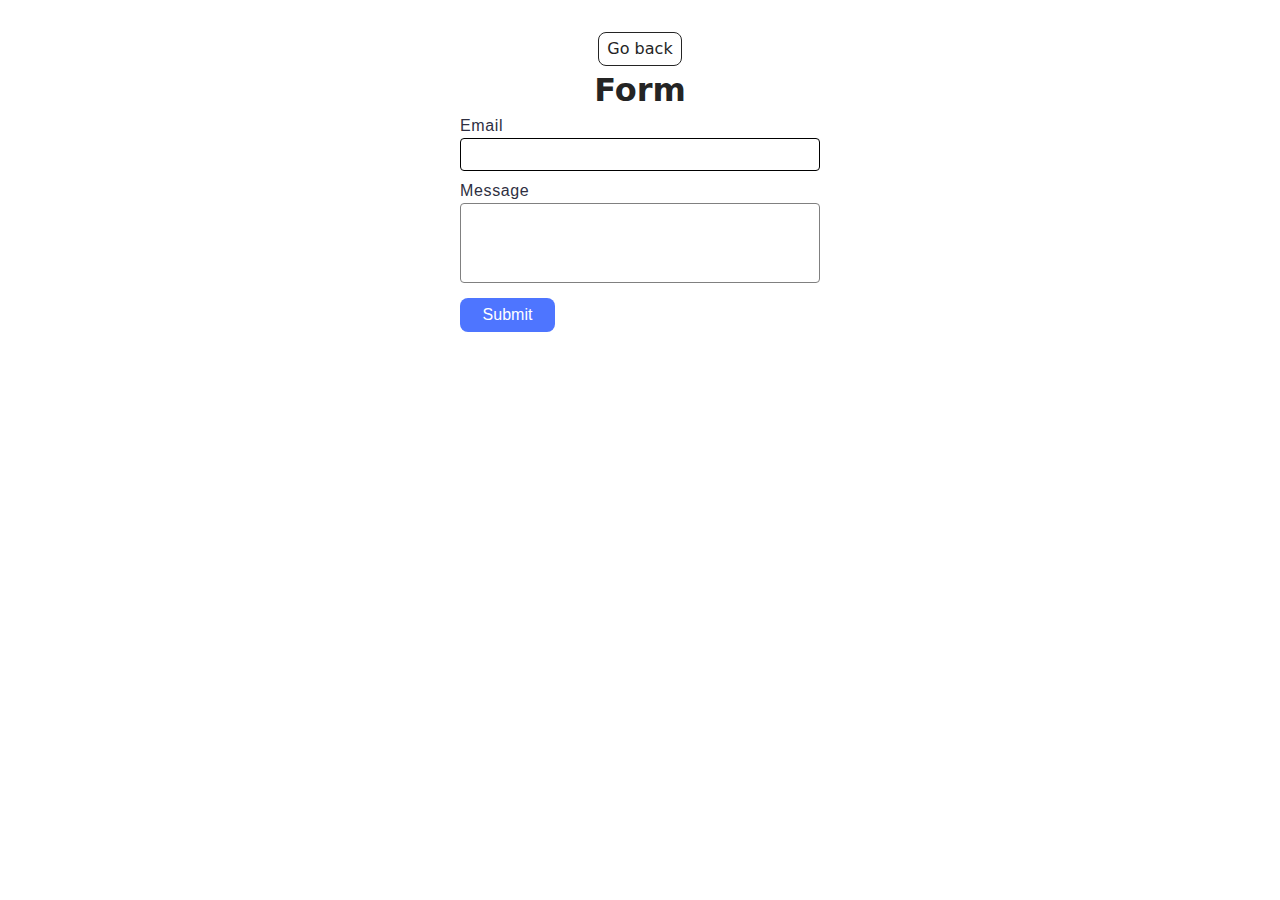
<file: src/2-form.html>
<!DOCTYPE html>
<html lang="en">
  <head>
    <meta charset="UTF-8" />
    <meta http-equiv="X-UA-Compatible" content="IE=edge" />
    <meta name="viewport" content="width=device-width, initial-scale=1.0" />
    <title>Form</title>
    <link rel="stylesheet" href="./css/styles.css" />
  </head>
  <body>
    <main>
      <div class="container">
        <a class="back-link" href="./index.html">Go back</a>
        <h1 class="main-title">Form</h1>
        <form class="feedback-form" autocomplete="off">
          <label class="feedback-form-label" for="email">
            Email
            <input
              class="feedback-form-input"
              type="email"
              name="email"
              autofocus
              id="email"
            />
          </label>
          <label class="feedback-form-label" for="message">
            Message
            <textarea
              class="feedback-form-textarea"
              name="message"
              rows="8"
              id="message"
            ></textarea>
          </label>
          <button class="feedback-form-btn" type="submit">Submit</button>
        </form>
      </div>
    </main>
    <script type="module" src="./js/2-form.js"></script>
  </body>
</html>
</file>
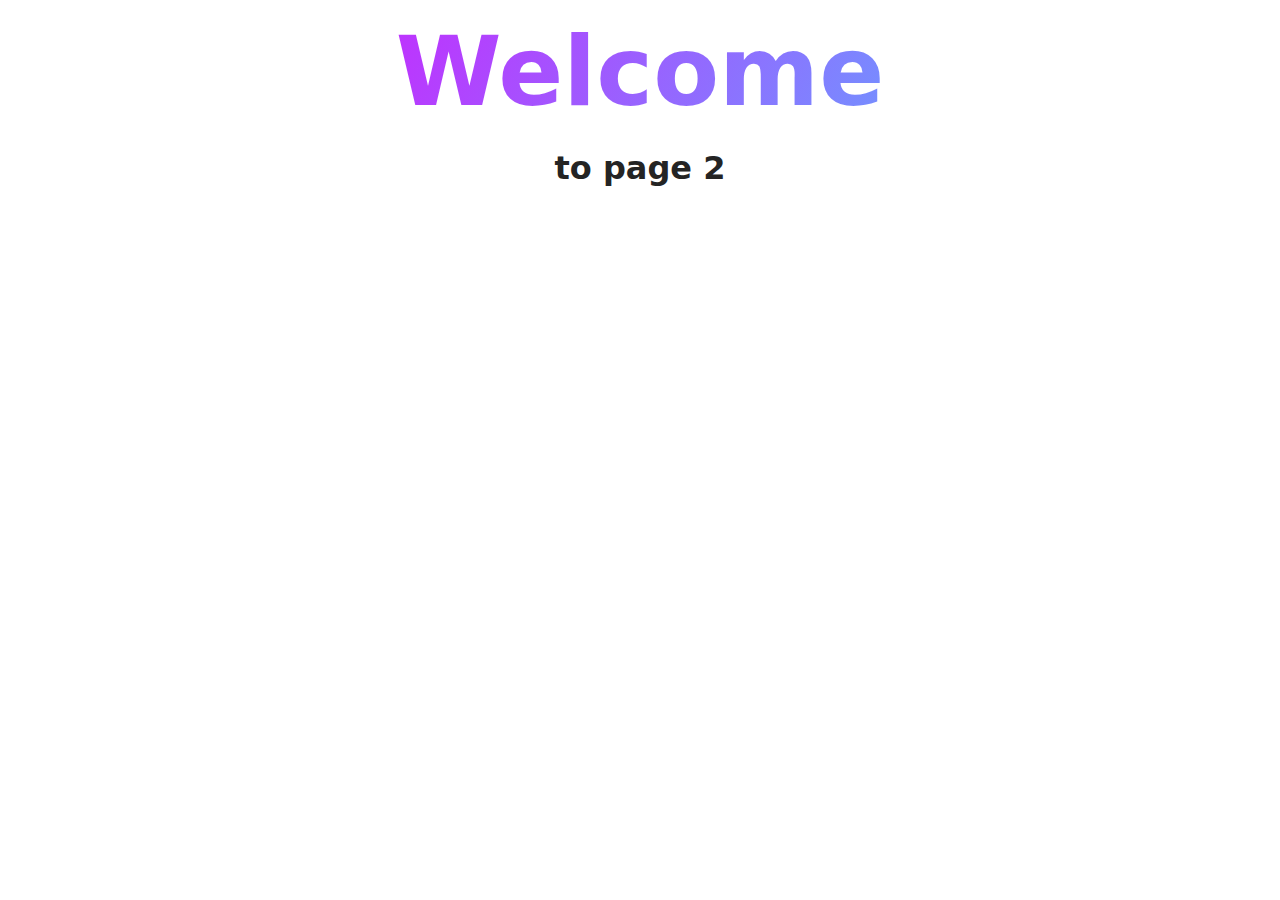
<file: src/page-2.html>
<!DOCTYPE html>
<html lang="en">
  <head>
    <meta charset="UTF-8" />
    <meta http-equiv="X-UA-Compatible" content="IE=edge" />
    <meta name="viewport" content="width=device-width, initial-scale=1.0" />
    <title>Page 2</title>
    <link rel="stylesheet" href="./css/styles.css" />
  </head>
  <body>
    <load
      src="./partials/header.html"
      icon-path="./img/sprite.svg#logo"
      highlight-act="active"
    />

    <main>
      <div class="container">
        <h1 class="main-title">
          <span class="main-title-gradient">Welcome</span> to page 2
        </h1>
        <load src="./partials/back-link.html" />
      </div>
    </main>

    <load src="./partials/footer.html" />
  </body>
</html>
</file>
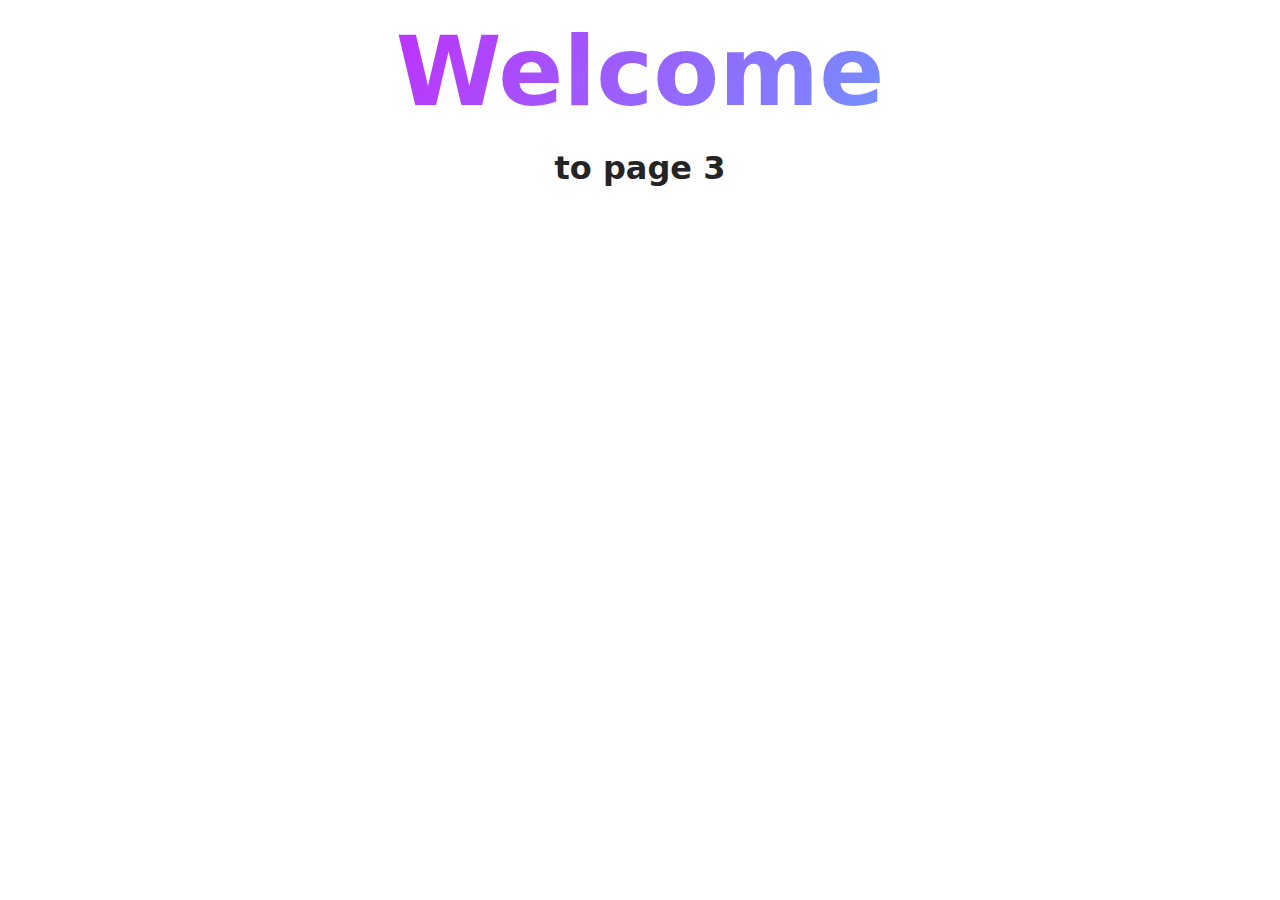
<file: src/page-3.html>
<!DOCTYPE html>
<html lang="en">
  <head>
    <meta charset="UTF-8" />
    <meta http-equiv="X-UA-Compatible" content="IE=edge" />
    <meta name="viewport" content="width=device-width, initial-scale=1.0" />
    <title>Page 3</title>
    <link rel="stylesheet" href="./css/styles.css" />
  </head>
  <body>
    <load
      src="./partials/header.html"
      icon-path="./img/sprite.svg#logo"
      highlight-curr="active"
    />

    <main>
      <div class="container">
        <h1 class="main-title">
          <span class="main-title-gradient">Welcome</span> to page 3
        </h1>
        <load src="./partials/back-link.html" />
      </div>
    </main>

    <load src="./partials/footer.html" />
  </body>
</html>
</file>
<file: src/css/styles.css>
/**
  |============================
  | include css partials with
  | default @import url()
  |============================
*/
/* Common styles */
@import url('./reset.css');
@import url('./base.css');
@import url('./container.css');
@import url('./animations.css');

/* Sections style */
@import url('./header.css');
@import url('./vite-promo.css');
@import url('./badges.css');
@import url('./back-link.css');
@import url('./footer.css');

@import url('./gallery.css');

@import url('./form.css');
</file>
